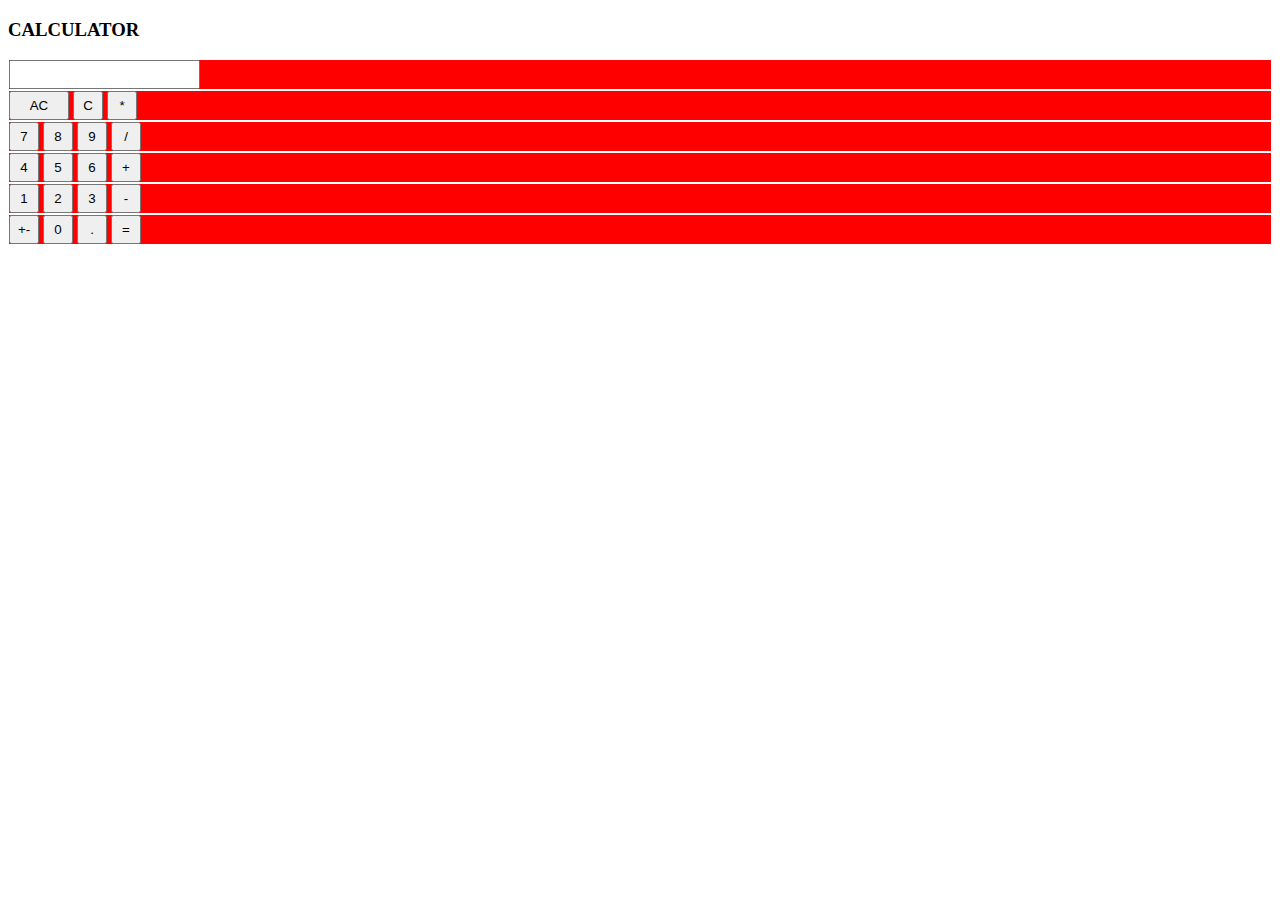
<file: index.html>
<!DOCTYPE html>
<html lang="en">
<head>
    <meta charset="UTF-8">
    <meta name="viewport" content="width=device-width, initial-scale=1.0">
    <title> Calculator</title>
    <link rel="stylesheet" href="style.css">
    
</head>
<body>
    <h3>CALCULATOR</h3>
    <div class="container">
        <div class="container-row">
            <input id="display" name="display" class="input">
        </div>
        <div class="container-row">
            <button class="btn btn-ac" onclick="btnClick(this.innerText)">AC</button>
            <button class="btn" onclick="btnClick(this.innerText)">C</button>
            <button class="btn" onclick="btnClick(this.innerText)">*</button>
        </div>
        <div class="container-row">
            <button class="btn" value="7" onclick="btnClick(this.innerText)">7</button>
            <button class="btn" value="8" onclick="btnClick(this.innerText)">8</button>
            <button class="btn" value="9" onclick="btnClick(this.innerText)">9</button>
            <button class="btn" value="/" onclick="btnClick(this.innerText)">/</button>
        </div>
        <div class="container-row">
            <button class="btn" value="4" onclick="btnClick(this.innerText)">4</button>
            <button class="btn" value="5" onclick="btnClick(this.innerText)">5</button>
            <button class="btn" value="6" onclick="btnClick(this.innerText)">6</button>
            <button class="btn" value="+" onclick="btnClick(this.innerText)">+</button>
        </div>
        <div class="container-row">
            <button class="btn" value="1" onclick="btnClick(this.innerText)">1</button>
            <button class="btn" value="2" onclick="btnClick(this.innerText)">2</button>
            <button class="btn" value="3" onclick="btnClick(this.innerText)">3</button>
            <button class="btn" value="-" onclick="btnClick(this.innerText)">-</button>
        </div>
        <div class="container-row">
            <button class="btn" onclick="btnClick(this.innerText)">+-</button>
            <button class="btn" onclick="btnClick(this.innerText)">0</button>
            <button class="btn" onclick="btnClick(this.innerText)">.</button>
            <button class="btn" onclick="btnClick(this.innerText)">=</button>
        </div>  
    </div>
    <script src="index.js"></script>
</body>
</html>
</file>
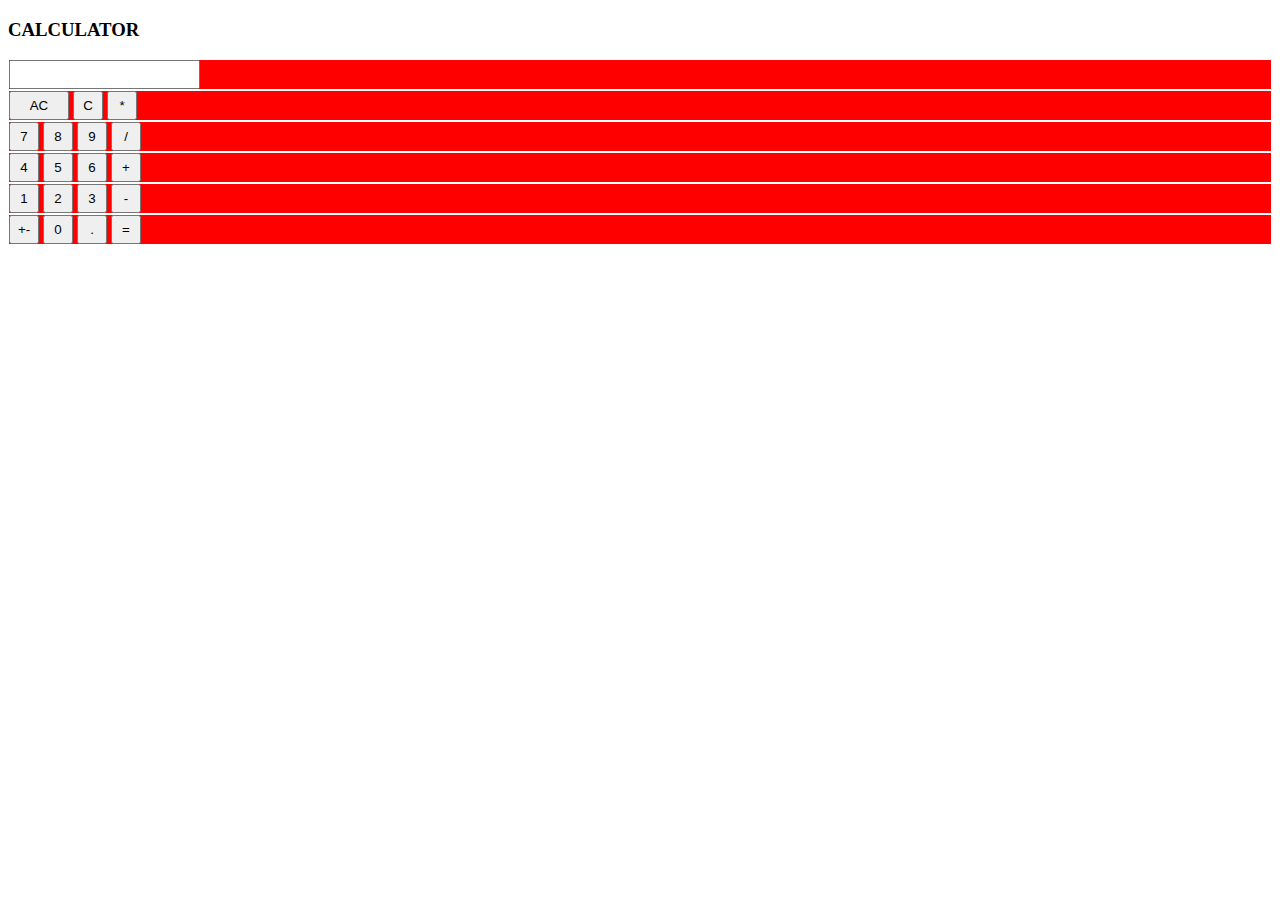
<file: calc.html>
<!DOCTYPE html>
<html lang="en">
<head>
    <meta charset="UTF-8">
    <meta name="viewport" content="width=device-width, initial-scale=1.0">
    <title> Calculator</title>
    <link rel="stylesheet" href="style.css">
    
</head>
<body>
    <h3>CALCULATOR</h3>
    <div class="container">
        <div class="container-row">
            <input id="display" name="display" class="input">
        </div>
        <div class="container-row">
            <button class="btn btn-ac" onclick="btnClick(this.innerText)">AC</button>
            <button class="btn" onclick="btnClick(this.innerText)">C</button>
            <button class="btn" onclick="btnClick(this.innerText)">*</button>
        </div>
        <div class="container-row">
            <button class="btn" value="7" onclick="btnClick(this.innerText)">7</button>
            <button class="btn" value="8" onclick="btnClick(this.innerText)">8</button>
            <button class="btn" value="9" onclick="btnClick(this.innerText)">9</button>
            <button class="btn" value="/" onclick="btnClick(this.innerText)">/</button>
        </div>
        <div class="container-row">
            <button class="btn" value="4" onclick="btnClick(this.innerText)">4</button>
            <button class="btn" value="5" onclick="btnClick(this.innerText)">5</button>
            <button class="btn" value="6" onclick="btnClick(this.innerText)">6</button>
            <button class="btn" value="+" onclick="btnClick(this.innerText)">+</button>
        </div>
        <div class="container-row">
            <button class="btn" value="1" onclick="btnClick(this.innerText)">1</button>
            <button class="btn" value="2" onclick="btnClick(this.innerText)">2</button>
            <button class="btn" value="3" onclick="btnClick(this.innerText)">3</button>
            <button class="btn" value="-" onclick="btnClick(this.innerText)">-</button>
        </div>
        <div class="container-row">
            <button class="btn" onclick="btnClick(this.innerText)">+-</button>
            <button class="btn" onclick="btnClick(this.innerText)">0</button>
            <button class="btn" onclick="btnClick(this.innerText)">.</button>
            <button class="btn" onclick="btnClick(this.innerText)">=</button>
        </div>  
    </div>
    <script src="index.js"></script>
</body>
</html>
</file>
<file: style.css>
.container {
    display: flex;
    flex-direction: column;
    background: red;
}

.container-row {
    border: 1px solid white;
}

.btn {
    padding: 5px;
    min-width: 30px;
}

.btn-ac {
    min-width: 60px !important;
}

.input {
    padding: 5px;
}

@media only screen and (max-width: 600px) {
    .container {
        background: blue;
    }
}

@media only screen and (max-width: 259px) {
    .container {
        background: green;
    }
}
</file>
